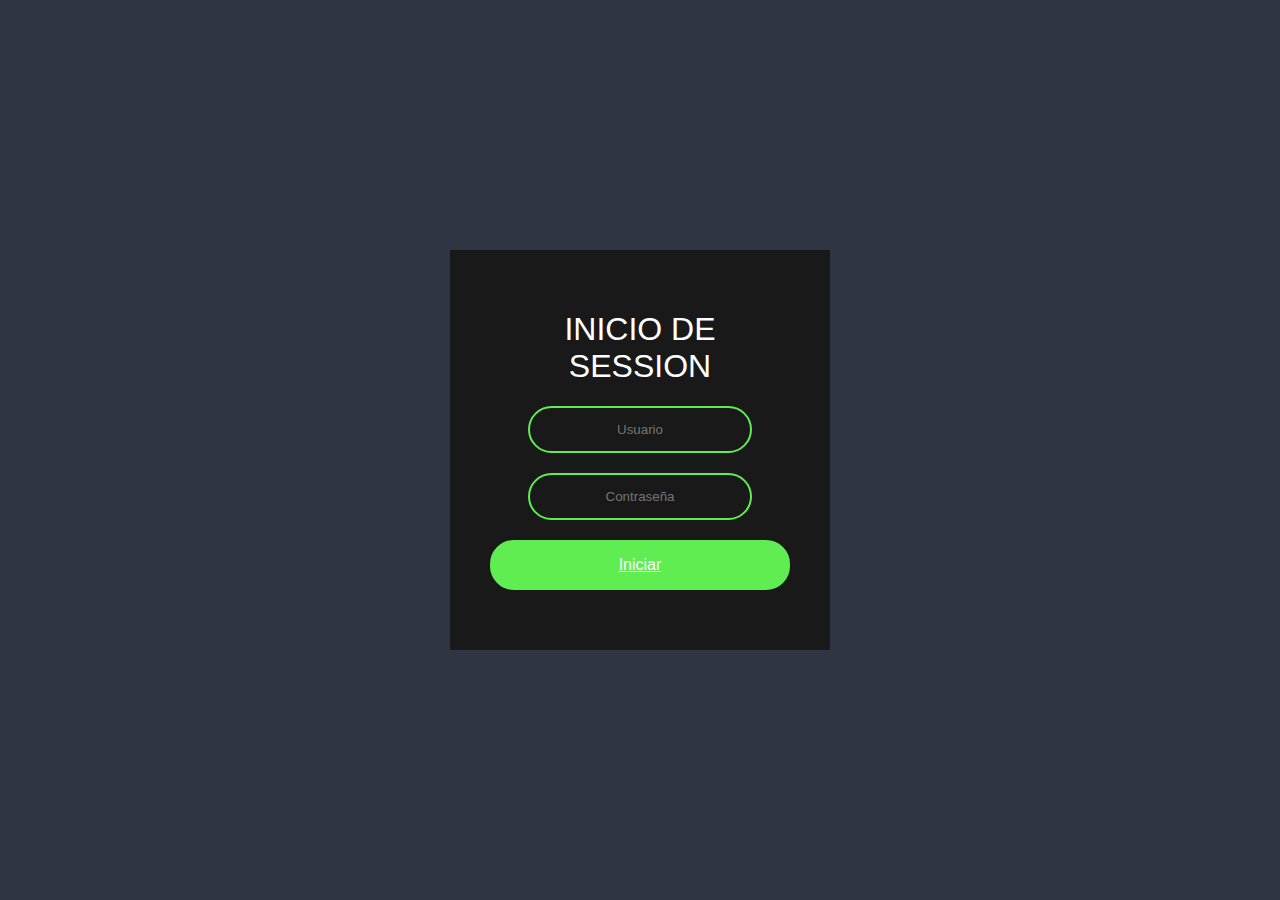
<file: index.html>
<!DOCTYPE html>
<html lang="en">

<head>
    <meta charset="UTF-8">
    <meta name="viewport" content="width=device-width, initial-scale=1.0">
    <meta http-equiv="X-UA-Compatible" content="ie=edge">
    <title>Dietas Furry feliz</title>
    <link rel="stylesheet" href="CSS/estilos.css">

</head>

<body>
    <form action="index.html" class="form-box animated fadeInUp">
        <h1 class="form-title">Inicio de Session</h1>
        <input type="text" placeholder="Usuario">
        <input type="password" placeholder="Contraseña">
        <a href="Inicio.html" type="submit">Iniciar</a>
    </form>
</body>

</html>
</file>
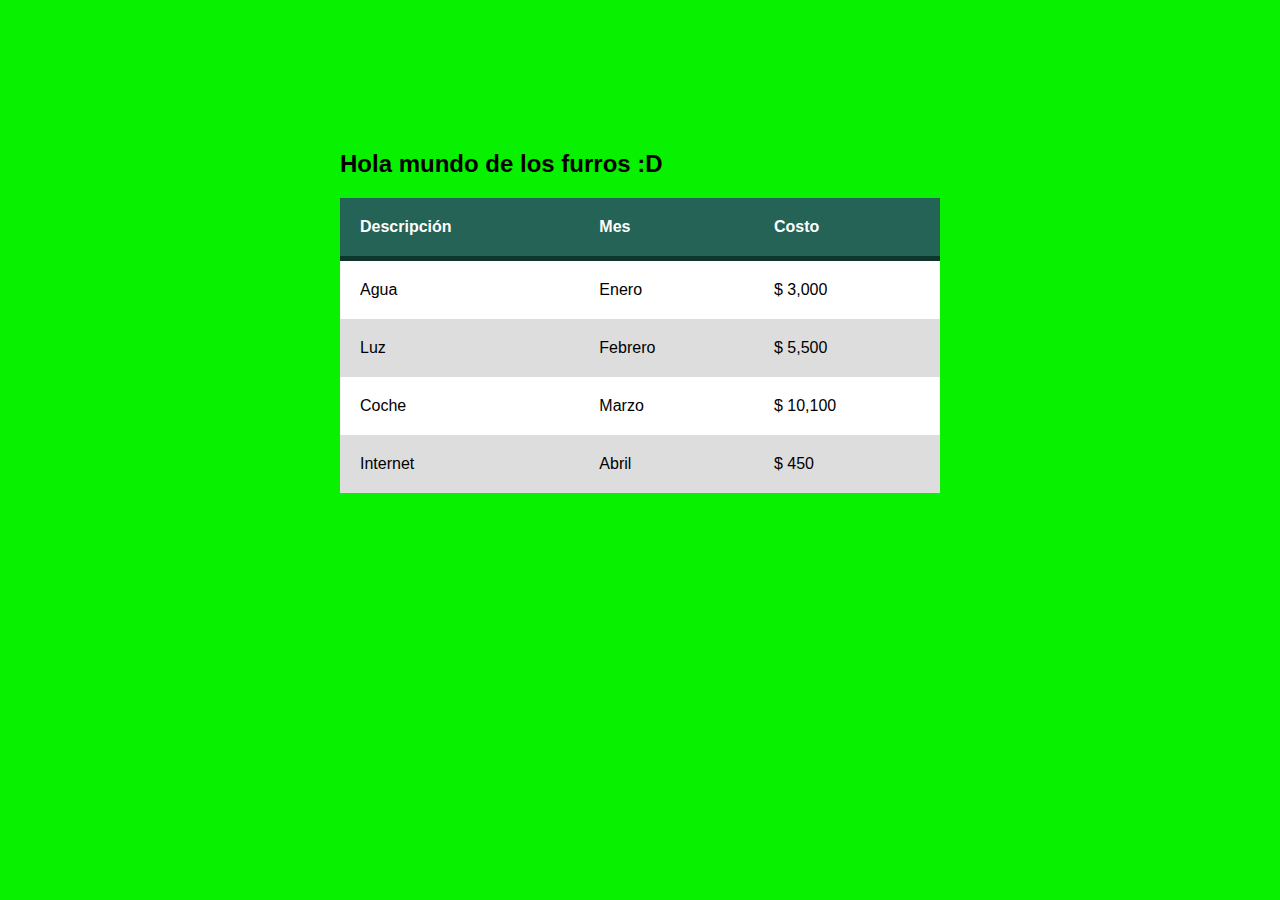
<file: Inicio.html>
<!DOCTYPE html>
<html lang="en">
<head>
    <meta charset="UTF-8">
    <meta http-equiv="X-UA-Compatible" content="IE=edge">
    <meta name="viewport" content="width=device-width, initial-scale=1.0">
    <link rel="stylesheet" href="CSS/tabla.css">
    <title>Inicio de dietas</title>
</head>
<body>
    <div id="main-container">

        <h2>
            Hola mundo de los furros :D
        </h2>

		<table>
			<thead>
				<tr>
					<th>Descripción</th>
                    <th>Mes</th>
                    <th>Costo</th>
				</tr>
			</thead>

			<tr>
				<td>Agua</td>
                <td>Enero</td>
                <td>$ 3,000</td>
                
			</tr>
			<tr>
				<td>Luz</td>
                <td>Febrero</td>
                <td>$ 5,500</td>
			</tr>
			<tr>
				<td>Coche</td>
                <td>Marzo</td>
                <td>$ 10,100</td>
			</tr>
			<tr>
				<td>Internet</td>
                <td>Abril</td>
                <td>$ 450</td>
			</tr>
		</table>
	</div>
</body>
</html>
</file>
<file: CSS/estilos.css>
body, html {
    height: 100%;
}

body {
    margin: 0;
    padding: 0;
    font-family: sans-serif;
    background: #2f3542;
    display: flex;
    flex-direction: row;
    flex-wrap: wrap;
    justify-content: center;
    align-items: center;
    /* No Scrollbar */
    overflow: hidden;
}

.form-box {
    width: 300px;
    padding: 40px;
    background: #191919;
    text-align: center;
}

.form-title {
    color: #fff;
    text-transform: uppercase;
    font-weight: 500;
}

.form-box input[type="text"], .form-box input[type="password"], .form-box button[type="submit"] {
    border: 0;
    background: none;
    display: block;
    margin: 20px auto;
    text-align: center;
    border: 2px solid #5fed52;
    padding: 14px 10px;
    width: 200px;
    outline: none;
    color: white;
    border-radius: 24px;
    transition: 0.25s;
}

.form-box input[type="text"]:focus, .form-box input[type="password"]:focus {
    width: 280px;
    border-color: #ffffff;
}


a{
    border: 0;
    background: #5fed52;
    display: block;
    margin: 20px auto;
    text-align: center;
    border: 2px solid #5fed52;
    padding: 14px 40px;
    outline: none;
    color: white;
    border-radius: 24px;
    transition: 0.25s;
    cursor: pointer;
}
.form-box a[type="submit"]:hover {
    background: none;
}
</file>
<file: CSS/tabla.css>
/*
	Color fondo: #632432;
	Color header: 246355;
	Color borde: 0F362D;
	Color iluminado: 369681;
*/
body{
	background-color: #08f100;
	font-family: Arial;
}

#main-container{
	margin: 150px auto;
	width: 600px;
}

table{
	background-color: white;
	text-align: left;
	border-collapse: collapse;
	width: 100%;
}

th, td{
	padding: 20px;
}

thead{
	background-color: #246355;
	border-bottom: solid 5px #0F362D;
	color: white;
}

tr:nth-child(even){
	background-color: #ddd;
}

tr:hover td{
	background-color: #369681;
	color: white;
}
</file>
